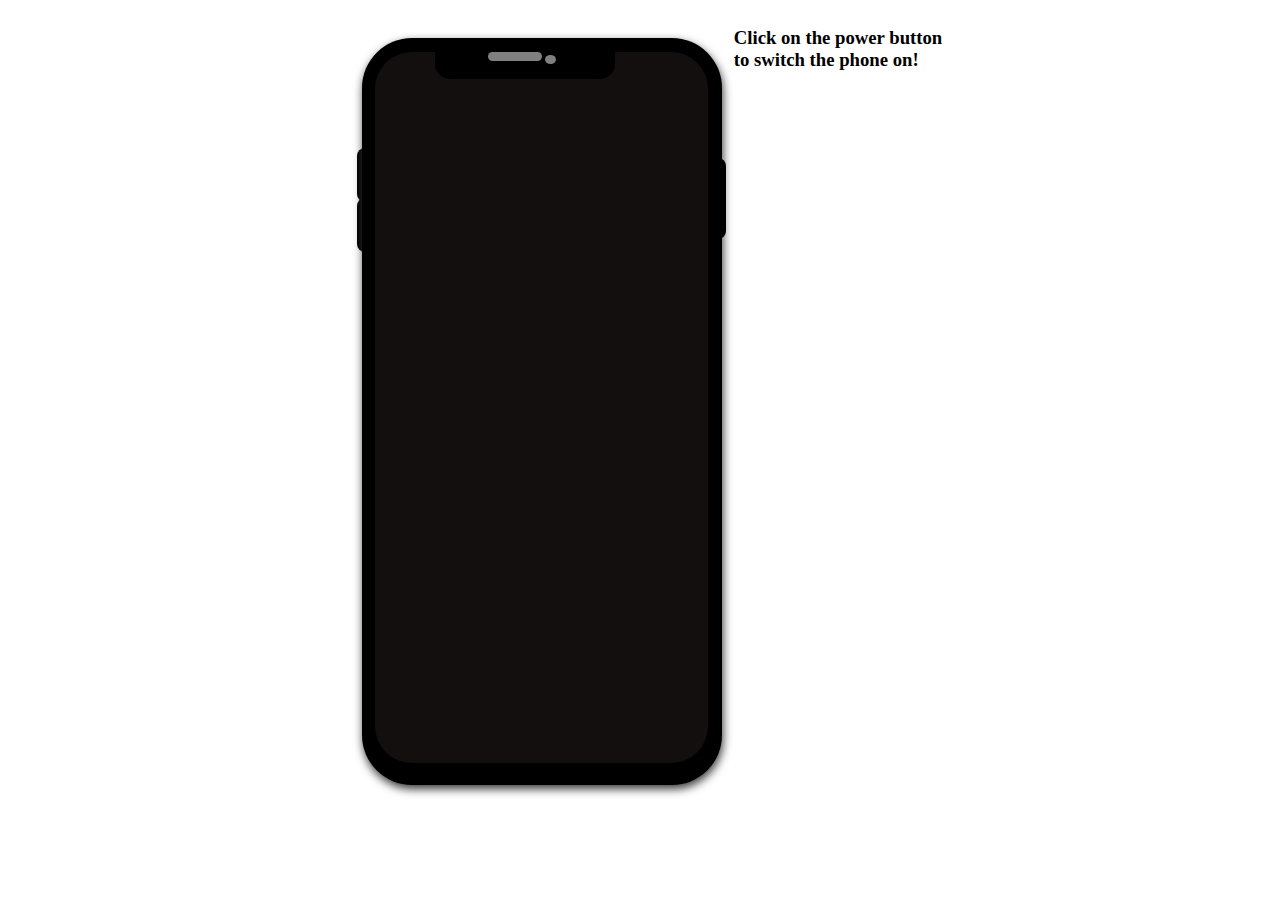
<file: home.html>
<!DOCTYPE html>
<html lang="en">
<head>
    <meta charset="UTF-8">
    <meta name="viewport" content="width=device-width, initial-scale=1.0">
    <link rel="stylesheet" href="home.css">
    <title>Mobile Phone</title>
</head>


<body>
    
        <button class="volumeUp"></button>
        <button class="volumeDown"></button>
        <div class="firstbox">
            <div class="secondbox">
                <div class="thirdbox">
                    <div class="upperBox">
                        <div class="upperSmallBox"></div>
                        <div class="upperCircle"></div>
                    </div>
                </div>
               
            </div>
        </div>
        <button  onclick="powerButton()" class="powerBtn"></button>
        <h3>Click on the power button</br> to switch the phone on!</h4>
   
</body>
<script>
    const powerButton = ()=>{
        window.location.href = "index.html"
    }

</script>
</html>
</file>
<file: home.css>
body{
    display: flex;
    justify-content: center;
  
   
}

.firstbox{
    background-color: black;
    border-radius: 50px;
    height: 83vh;
    width:40vh; 
    position: relative;
    display: flex;
    justify-content: center;
    top: 30px;
    box-shadow: 1px 4px 10px rgb(58, 57, 57);
    
}

.secondbox{
    position: relative;
    top: 14px;
    background-color: whitesmoke;
    height: 79vh;
    width: 37vh;
    border-radius: 37px;
    background-color: rgb(19, 15, 15);
   
}
.upperBox{
    position: relative;
    background-color: black;
    height: 3vh;
    width: 20vh;
    border-bottom-left-radius: 15px;
    border-bottom-right-radius: 15px;
    left: 60px;
    

}

.upperSmallBox{
    position: relative;
    height: 1vh;
    width: 6vh;
    background-color: gray;
    border: none;
    border-radius: 70px;
    left: 53px;
}
.upperCircle{
    position: relative;
    height: 1vh;
    width: 6%;
    background-color: gray;
    border: none;
    border-radius: 100%;
    left: 110px; 
    top: -6px;
}

.volumeUp{
   height: 6vh;
   position: relative;
   background-color: black;
   border: none;
   top: 140px;
   left: 19px;
   border-top-left-radius: 8px;
   border-bottom-left-radius: 8px; 
   cursor: pointer;

}

.volumeDown{
    height: 6vh;
   position: relative;
   background-color:black;
   border: none;
   top: 190px;
   left: 7px;
   border-top-left-radius: 8px;
   border-bottom-left-radius: 8px; 
   cursor: pointer;

}

.powerBtn{
    height: 9vh;
    position: relative;
    background-color: black;
    border: none;
    top: 150px;
    right: 8px;
    border-top-right-radius: 8px;
   border-bottom-right-radius: 8px;
   cursor: pointer;

}
</file>
